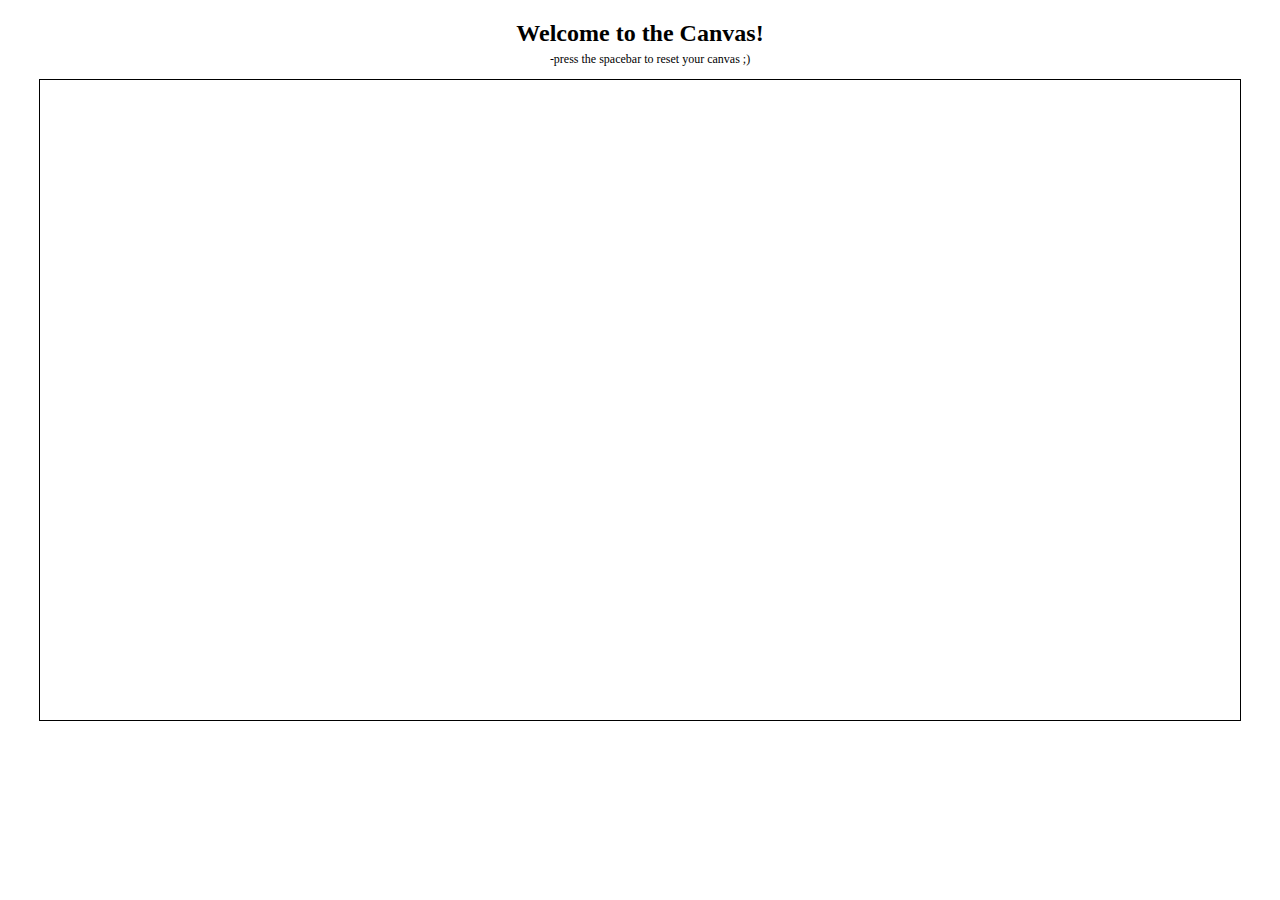
<file: index.html>
<!DOCTYPE html>
<html lang='en'>
<head>
    <title>HTML5 Canvas</title>
    <link rel=stylesheet href="style.css">
</head>
<body>
    <h2>Welcome to the Canvas!</h2>
    <p>-press the spacebar to reset your canvas ;)</p>
    <canvas id='draw' width='1200' height='640' style="border:1px solid #000000;"></canvas>
<script src='app.js'></script>
</body>
</html>
</file>
<file: style.css>
html, body {
    text-align: center;
}

h2 {
    margin-bottom: 0;
}

p {
    margin-top: 5px;
    font-size: 12px;
    padding-left: 20px;
}
</file>
